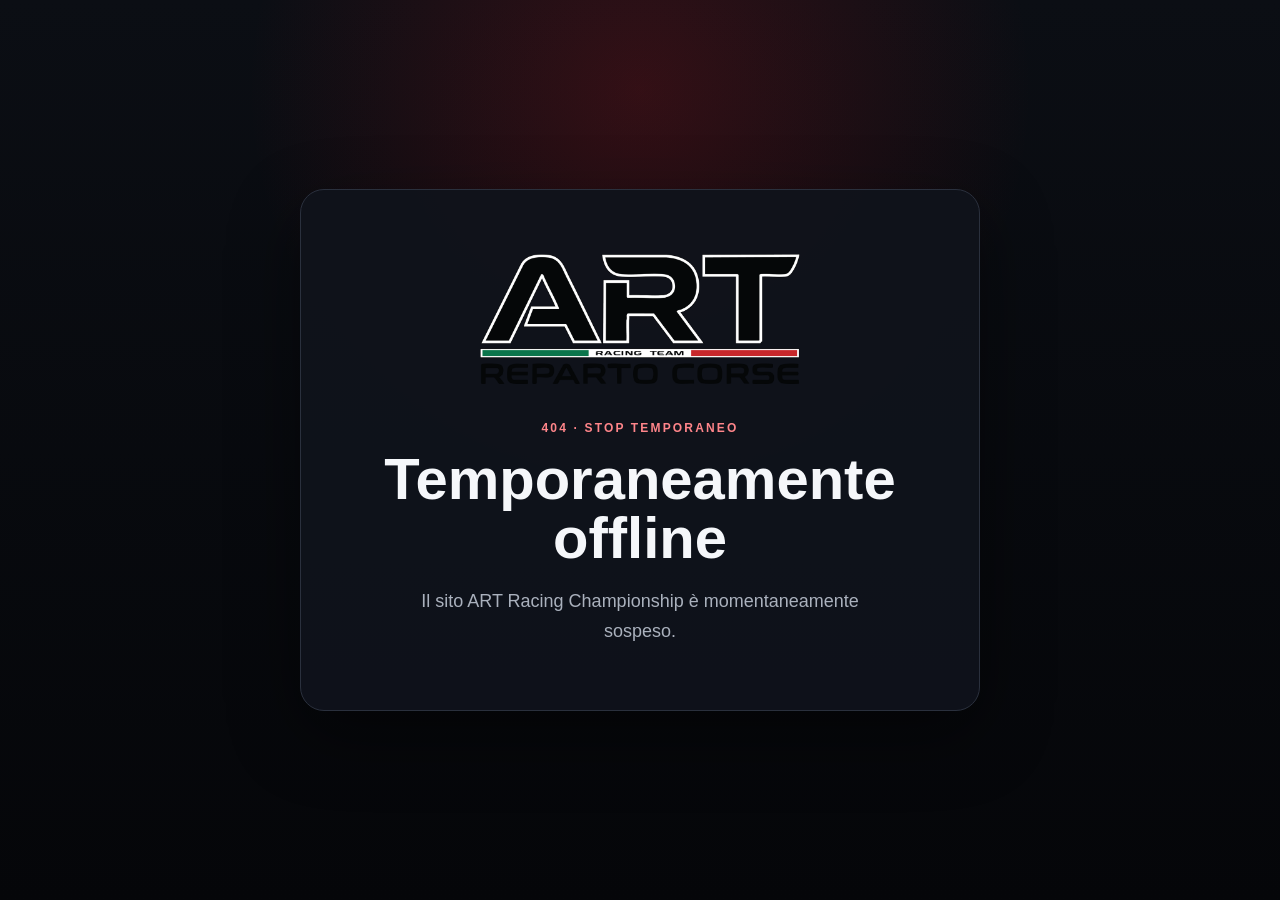
<file: index.html>
<!doctype html>
<html lang="it">
<head>
  <meta charset="UTF-8">
  <meta name="viewport" content="width=device-width,initial-scale=1,viewport-fit=cover">
  <meta name="theme-color" content="#07090d">
  <meta name="robots" content="noindex,nofollow">
  <meta name="apple-mobile-web-app-capable" content="yes">
  <meta name="apple-mobile-web-app-status-bar-style" content="black-translucent">
  <meta name="apple-mobile-web-app-title" content="ART Racing">
  <title>ART Racing Championship</title>
  <link rel="manifest" href="manifest.webmanifest">
  <link rel="apple-touch-icon" href="assets/apple-touch-icon.png">
  <link rel="icon" type="image/png" sizes="32x32" href="assets/favicon-32.png">
  <style>
    :root{color-scheme:dark;--text:#f5f7fa;--muted:#aab1bd}
    *{box-sizing:border-box}
    html,body{margin:0;min-height:100%;background:#07090d;color:var(--text);font-family:Inter,Segoe UI,Arial,sans-serif}
    body{min-height:100vh;display:grid;place-items:center;padding:24px;background:radial-gradient(circle at 50% 10%,rgba(215,25,32,.2),transparent 38%),linear-gradient(180deg,#0b0e14,#050609)}
    #site-stop{width:min(680px,100%);text-align:center;padding:clamp(28px,7vw,64px);border:1px solid #2a303d;border-radius:24px;background:rgba(15,19,27,.94);box-shadow:0 24px 70px rgba(0,0,0,.45)}
    img{display:block;width:min(320px,80%);height:auto;margin:0 auto 34px}.code{display:inline-block;margin-bottom:14px;color:#ff858a;font-size:12px;font-weight:900;letter-spacing:.18em}
    h1{margin:0;font-size:clamp(32px,8vw,58px);line-height:1.02}p{margin:20px auto 0;max-width:500px;color:var(--muted);font-size:clamp(15px,3vw,18px);line-height:1.65}
    @media(max-width:520px){body{padding:16px}#site-stop{padding:34px 22px;border-radius:18px}img{margin-bottom:26px}}
  </style>
</head>
<body>
  <main id="site-stop"><img src="assets/art-logo.png" alt="ART Racing Championship"><span class="code">404 · STOP TEMPORANEO</span><h1>Temporaneamente offline</h1><p>Il sito ART Racing Championship è momentaneamente sospeso.</p></main>
  <script>if("serviceWorker" in navigator)navigator.serviceWorker.register("./sw.js").catch(()=>{});</script>
</body>
</html>
</file>
<file: styles.css>
:root{--bg:#07090d;--panel:#111722;--panel2:#171e2a;--line:#2b3443;--text:#f7f8fb;--muted:#98a3b5;--red:#e3262e;--gold:#f3c94f;--green:#13a864;--blue:#2075cf}
*{box-sizing:border-box}html{background:var(--bg)}body{margin:0;font-family:Inter,system-ui,-apple-system,Segoe UI,Arial,sans-serif;background:radial-gradient(circle at 80% 0%,rgba(227,38,46,.15),transparent 32%),linear-gradient(180deg,#07090d,#0c1017);color:var(--text);min-height:100vh}a{color:inherit}
.shell{display:grid;grid-template-columns:245px 1fr;min-height:100vh}.sidebar{position:sticky;top:0;height:100vh;background:rgba(5,7,11,.97);border-right:1px solid var(--line);padding:20px 16px}.brand{text-align:center;border-bottom:1px solid var(--line);padding-bottom:18px;margin-bottom:18px}.brand img{max-width:205px;max-height:92px;object-fit:contain}.brand small{display:block;color:var(--muted);margin-top:8px;letter-spacing:.05em}
.nav{display:grid;gap:6px}.nav button,.nav a{border:0;background:transparent;color:var(--muted);text-decoration:none;text-align:left;padding:12px 13px;border-radius:11px;font:inherit;cursor:pointer}.nav button:hover,.nav button.active,.nav a:hover{color:white;background:var(--panel)}.nav button.active{box-shadow:inset 3px 0 0 var(--red)}
main{padding:28px;min-width:0}.page{display:none}.page.active{display:block}.topbar{display:flex;justify-content:space-between;align-items:flex-start;gap:15px;margin-bottom:22px}.topbar h1{margin:0;font-size:30px}.topbar p{margin:6px 0 0;color:var(--muted)}.season{border:1px solid rgba(227,38,46,.5);background:rgba(227,38,46,.12);padding:9px 12px;border-radius:999px;font-weight:900;font-size:12px}
.hero{border:1px solid var(--line);border-radius:20px;padding:24px;background:linear-gradient(135deg,rgba(227,38,46,.28),rgba(17,23,34,.95));display:grid;grid-template-columns:1fr auto;gap:20px;align-items:center;margin-bottom:18px}.hero h2{margin:0 0 8px;font-size:30px}.hero p{margin:0;color:#d5dbe5}.countbox{border:1px solid rgba(255,255,255,.12);border-radius:15px;padding:15px;background:rgba(0,0,0,.22);min-width:240px}.countbox small{color:var(--muted)}.countbox strong{display:block;font-size:23px;margin:4px 0}.countdown{display:flex;gap:7px;margin-top:10px}.countdown span{flex:1;background:rgba(0,0,0,.3);border-radius:8px;padding:7px;text-align:center;font-weight:900}.countdown small{display:block;font-size:8px;text-transform:uppercase}
.kpis{display:grid;grid-template-columns:repeat(4,1fr);gap:12px;margin-bottom:18px}.card{background:linear-gradient(180deg,var(--panel),#0e131c);border:1px solid var(--line);border-radius:16px;padding:17px}.card h3,.card h4{margin-top:0}.kpi-label{font-size:11px;color:var(--muted);font-weight:800;letter-spacing:.08em}.kpi-value{font-size:29px;font-weight:950;margin-top:5px}
.grid2{display:grid;grid-template-columns:1.4fr 1fr;gap:15px}.section-head{display:flex;justify-content:space-between;align-items:center;gap:10px;margin-bottom:12px}.section-head h2,.section-head h3{margin:0}.pill{font-size:10px;font-weight:900;padding:6px 9px;border:1px solid var(--line);border-radius:999px;color:var(--muted)}.pill.red{background:var(--red);border-color:var(--red);color:#fff}
table{width:100%;border-collapse:collapse}th,td{padding:11px 8px;border-bottom:1px solid var(--line);text-align:left}th{font-size:10px;color:var(--muted);text-transform:uppercase;letter-spacing:.06em}td{font-size:13px}.pts{color:var(--gold);font-weight:900}.race-number{display:inline-grid;place-items:center;min-width:37px;height:29px;padding:0 7px;border:1px solid var(--line);border-radius:8px;background:#0b1017;font-weight:950;font-style:italic;margin-right:7px;box-shadow:inset 3px 0 0 var(--team,#596474)}
.team-dot{width:9px;height:9px;border-radius:50%;display:inline-block;margin-right:7px;border:1px solid rgba(255,255,255,.35)}.team-Ferrari{background:#e10600}.team-Porsche{background:#1f6ed4}.team-Nissan{background:#ffd400}.team-Toyota{background:#fff}.team-Mercedes{background:#3b424c}.team-none{background:#596474}
.category-badge{display:inline-grid;place-items:center;width:28px;height:28px;border-radius:8px;font-size:12px;font-weight:950;margin-left:7px}.category-badge.master{background:linear-gradient(135deg,#f0bf37,#886714);color:#111}.category-badge.junior{background:linear-gradient(135deg,#3d8ee8,#154d8b);color:white}
.tabs{display:flex;gap:8px;flex-wrap:wrap;margin-bottom:13px}.tab{border:1px solid var(--line);border-radius:9px;background:#0c1119;color:var(--muted);padding:8px 11px;cursor:pointer;font-weight:800}.tab.active{background:var(--red);border-color:var(--red);color:#fff}
.driver-grid{display:grid;grid-template-columns:repeat(3,minmax(0,1fr));gap:13px}.driver-card{border-left:4px solid var(--team,#596474)}.driver-head{display:flex;gap:10px;align-items:flex-start}.driver-head h3{margin:1px 0 3px}.driver-head p{margin:2px 0;color:var(--muted);font-size:12px}.driver-stats{display:grid;grid-template-columns:repeat(2,1fr);gap:8px;margin-top:13px}.driver-stat{border:1px solid var(--line);background:rgba(255,255,255,.025);padding:9px;border-radius:10px}.driver-stat span{display:block;font-size:9px;color:var(--muted);text-transform:uppercase}.driver-stat strong{font-size:18px}
.races{display:grid;gap:13px}.race-card{border:1px solid var(--line);background:linear-gradient(180deg,#151b25,#0e131b);border-radius:16px;padding:17px;position:relative}.race-card.next{border-color:rgba(227,38,46,.9);box-shadow:0 0 0 1px rgba(227,38,46,.25)}.race-top{display:flex;justify-content:space-between;gap:12px}.race-top h3{margin:0;font-size:19px}.race-tag{font-size:10px;font-weight:900;border:1px solid #316f50;background:#0c2c1d;color:#8de6b2;border-radius:9px;padding:7px 9px;height:max-content}.race-meta{margin:7px 0 13px;color:var(--muted);font-size:13px}.race-specs{display:grid;grid-template-columns:repeat(4,1fr);gap:8px;margin-bottom:12px}.spec{border:1px solid var(--line);border-radius:10px;padding:9px;background:rgba(255,255,255,.025)}.spec span{font-size:9px;color:var(--muted);text-transform:uppercase;display:block}.spec b{font-size:13px}.weather{display:inline-flex;padding:6px 9px;border-radius:8px;background:#17283a;border:1px solid #28445e;font-size:11px;color:#9cccf6;font-weight:800}.race-link{display:inline-flex;margin-top:10px;text-decoration:none;border:1px solid rgba(227,38,46,.45);background:rgba(227,38,46,.08);padding:9px 12px;border-radius:9px;font-size:12px;font-weight:900}.race-link:hover{background:rgba(227,38,46,.2)}
.rules{display:grid;gap:15px}.rule-section{border:1px solid var(--line);border-radius:15px;background:var(--panel);padding:18px}.rule-section h2{font-size:18px;margin:0 0 10px}.rule-section p,.rule-section li{color:#c7ced9;line-height:1.55}.cars{display:grid;grid-template-columns:1fr 1fr;gap:15px}.car-list{border:1px solid var(--line);border-radius:13px;padding:15px;background:#0e141d}.car-list h3{margin:0 0 10px;color:#fff}.car-list li{margin-bottom:6px}
.footer{margin-top:25px;border-top:1px solid var(--line);padding-top:16px;color:var(--muted);font-size:11px;text-align:center}
.mobile-nav{display:none}
@media(max-width:1050px){.kpis{grid-template-columns:repeat(2,1fr)}.grid2{grid-template-columns:1fr}.driver-grid{grid-template-columns:repeat(2,1fr)}.race-specs{grid-template-columns:repeat(2,1fr)}}
@media(max-width:760px){.shell{display:block}.sidebar{display:none}main{padding:18px 14px 82px}.topbar{margin-top:4px}.topbar h1{font-size:25px}.hero{grid-template-columns:1fr}.countbox{min-width:0}.driver-grid{grid-template-columns:1fr}.cars{grid-template-columns:1fr}.mobile-nav{display:flex;position:fixed;z-index:100;bottom:0;left:0;right:0;height:64px;background:rgba(7,9,13,.96);backdrop-filter:blur(12px);border-top:1px solid var(--line);justify-content:space-around;align-items:center;padding:6px}.mobile-nav button,.mobile-nav a{background:none;border:0;color:var(--muted);text-decoration:none;font-size:10px;text-align:center}.mobile-nav b{display:block;font-size:18px;color:#e7eaf0;margin-bottom:2px}.mobile-nav .active{color:white}.mobile-nav .active b{color:var(--red)}}
@media(max-width:760px){.grid2>*{min-width:0}.grid2 .card{overflow:hidden}#dashRanking{overflow-x:auto}}
@media(max-width:520px){.kpis{grid-template-columns:1fr}.race-specs{grid-template-columns:repeat(2,1fr)}.season{display:none}#dashRanking th:nth-child(5),#dashRanking td:nth-child(5),#generalRanking th:nth-child(5),#generalRanking td:nth-child(5),#gr3Ranking th:nth-child(5),#gr3Ranking td:nth-child(5),#gr4Ranking th:nth-child(5),#gr4Ranking td:nth-child(5){display:none}}


/* v4 mobile + driver detail */
.mobile-brand{display:none}
.nav-icon{width:22px;height:22px;display:block;margin:0 auto 3px;stroke:currentColor;fill:none;stroke-width:1.9;stroke-linecap:round;stroke-linejoin:round}
.driver-card{cursor:pointer;transition:transform .18s ease,border-color .18s ease,box-shadow .18s ease}
.driver-card:hover{transform:translateY(-2px);border-color:#465166;box-shadow:0 12px 28px rgba(0,0,0,.18)}
.driver-card .open-driver{display:inline-flex;margin-top:12px;font-size:11px;font-weight:900;color:#fff;text-decoration:none;padding:8px 10px;border:1px solid rgba(227,38,46,.42);border-radius:9px;background:rgba(227,38,46,.08)}
.driver-card .open-driver:hover{background:rgba(227,38,46,.18)}
.driver-page{max-width:1120px;margin:auto;padding:24px}
.driver-profile-hero{border:1px solid var(--line);border-radius:20px;padding:22px;background:linear-gradient(135deg,#151c28,#0b1017);display:grid;grid-template-columns:1.15fr .85fr;gap:18px}
.driver-idblock{display:flex;gap:14px;align-items:flex-start}.driver-number-xl{min-width:88px;height:78px;border-radius:15px;border:1px solid var(--line);display:grid;place-items:center;font-size:29px;font-weight:950;font-style:italic;background:#080c12;box-shadow:inset 5px 0 0 var(--team,#596474)}
.driver-name-xl h1{margin:0;font-size:34px}.driver-name-xl p{margin:5px 0;color:var(--muted)}
.driver-summary{display:grid;grid-template-columns:repeat(2,1fr);gap:9px}.summary-card{border:1px solid var(--line);border-radius:12px;padding:12px;background:rgba(255,255,255,.025)}.summary-card span{display:block;color:var(--muted);font-size:9px;text-transform:uppercase}.summary-card strong{font-size:20px}
.driver-detail-grid{display:grid;grid-template-columns:1fr 1fr;gap:15px;margin-top:15px}.detail-card{border:1px solid var(--line);border-radius:16px;padding:17px;background:var(--panel)}.detail-card h2{font-size:18px;margin:0 0 12px}.info-list{display:grid;gap:9px}.info-row{display:flex;justify-content:space-between;gap:20px;border-bottom:1px solid var(--line);padding-bottom:8px}.info-row span{color:var(--muted)}.info-row strong{text-align:right}
.driver-results{margin-top:15px}.empty-history{border:1px dashed #3a4556;border-radius:12px;padding:30px;text-align:center;color:var(--muted)}
@media(max-width:760px){
  .mobile-brand{display:flex;align-items:center;justify-content:center;padding:8px 0 12px;margin-bottom:6px;border-bottom:1px solid var(--line)}
  .mobile-brand img{width:min(230px,68vw);height:72px;object-fit:contain}
  #dashboard .kpis{display:none}
  .topbar{margin-bottom:14px}
  .topbar p{font-size:12px}
  .mobile-nav{gap:2px}
  .mobile-nav button,.mobile-nav a{width:20%;font-size:9px;line-height:1.1}
  .mobile-nav b{display:none}
  .nav-icon{width:21px;height:21px;margin-bottom:3px}
  .driver-profile-hero{grid-template-columns:1fr}
  .driver-detail-grid{grid-template-columns:1fr}
  .driver-page{padding:14px 14px 82px}
  .driver-number-xl{min-width:72px;height:66px;font-size:24px}
  .driver-name-xl h1{font-size:27px}
}
.race-card.has-hero,.event-hero.has-hero{background-image:linear-gradient(90deg,rgba(7,9,13,.96),rgba(7,9,13,.72)),var(--race-hero);background-size:cover;background-position:center}
.discard-note{display:block;color:var(--muted);font-size:9px;font-weight:700;white-space:nowrap}.discard-summary{grid-column:1/-1;display:flex;justify-content:space-between;gap:10px;border:1px dashed rgba(243,201,79,.42);border-radius:10px;padding:9px 11px;color:var(--muted);font-size:11px}.discard-summary b{color:var(--text);margin-left:4px}.discarded-result{opacity:.68}.discarded-result td{text-decoration:line-through;text-decoration-color:rgba(243,201,79,.7)}.discard-badge{display:inline-flex;padding:3px 6px;border-radius:6px;background:rgba(243,201,79,.12);color:var(--gold);font-size:9px;font-weight:900;text-decoration:none}
@media(max-width:760px){.discard-summary{flex-direction:column;gap:5px}}
.race-card.has-hero,.event-hero.has-hero{background-image:linear-gradient(90deg,rgba(7,9,13,.96),rgba(7,9,13,.72)),var(--race-hero);background-size:cover;background-position:center}


/* v8 iOS safe-area + persistent mobile nav */
:root{--safe-top:env(safe-area-inset-top,0px);--safe-bottom:env(safe-area-inset-bottom,0px)}
@media(max-width:760px){
  body{padding-top:var(--safe-top)}
  main,.driver-page,.race-page,.lobby-page{padding-bottom:calc(82px + var(--safe-bottom))!important}
  .mobile-nav{height:calc(64px + var(--safe-bottom));padding-bottom:calc(6px + var(--safe-bottom));bottom:0}
  .mobile-nav a,.mobile-nav button{display:flex;flex-direction:column;align-items:center;justify-content:center;color:var(--muted);text-decoration:none}
  .back,.driver-page>a:first-child,.race-page>a:first-child{margin-top:10px!important;position:relative;z-index:2}
}

/* v11 circuit flags + lobby settings */
.circuit-name{display:flex;align-items:flex-start;gap:9px;min-width:0}
.circuit-flag{display:inline-block;flex:0 0 auto;font-family:"Apple Color Emoji","Segoe UI Emoji","Noto Color Emoji",sans-serif;font-size:.92em;line-height:1.2}
.race-actions{display:flex;flex-wrap:wrap;gap:8px;margin-top:10px}
.race-actions .race-link{flex:1;justify-content:center;margin-top:0;text-transform:uppercase;letter-spacing:.045em}
.race-actions .results-link{background:var(--red);border-color:var(--red);color:#fff}
.race-actions .results-link:hover{background:#fa3039;border-color:#fa3039}
.race-actions .lobby-link{background:rgba(227,38,46,.08);border-color:rgba(227,38,46,.45);color:inherit}
.race-actions .lobby-link:hover{background:rgba(227,38,46,.2);border-color:rgba(227,38,46,.45)}
.lobby-link{text-transform:uppercase;letter-spacing:.045em;background:var(--red);border-color:var(--red);color:#fff}
.lobby-link:hover{background:#fa3039;border-color:#fa3039}
.lobby-page{max-width:1120px;margin:auto;padding:24px}
.lobby-backlinks{display:flex;justify-content:space-between;gap:12px}
.lobby-hero{border:1px solid var(--line);border-radius:20px;padding:22px;background:linear-gradient(135deg,rgba(227,38,46,.23),#0b1017 58%);display:grid;grid-template-columns:1fr minmax(300px,.7fr);gap:22px;align-items:center}
.lobby-hero h1{font-size:34px;margin:7px 0}.lobby-hero p{margin:0;color:var(--muted)}
.lobby-kicker{margin-top:13px;color:var(--red);font-size:11px;font-weight:950;letter-spacing:.12em}
.lobby-summary{display:grid;grid-template-columns:repeat(2,1fr);gap:9px}
.lobby-grid{display:grid;grid-template-columns:repeat(2,minmax(0,1fr));gap:15px;margin-top:15px}
.lobby-section{border:1px solid var(--line);border-radius:16px;padding:17px;background:linear-gradient(180deg,var(--panel),#0e131c)}
.lobby-section h2{font-size:18px;margin:0}.lobby-settings{display:grid;gap:0}
.lobby-setting{display:flex;justify-content:space-between;align-items:flex-start;gap:20px;padding:10px 0;border-bottom:1px solid var(--line)}
.lobby-setting:last-child{border-bottom:0;padding-bottom:0}.lobby-setting span{color:var(--muted);font-size:12px}.lobby-setting strong{text-align:right;font-size:13px}
@media(max-width:760px){
  .circuit-name{gap:7px}.race-top h3{font-size:18px}.race-actions{display:grid;grid-template-columns:1fr}.race-actions .race-link{justify-content:center}
  .lobby-page{padding:14px}.lobby-backlinks{align-items:center}.lobby-hero{grid-template-columns:1fr;padding:18px}.lobby-hero h1{font-size:27px}.lobby-summary{grid-template-columns:repeat(2,1fr)}.lobby-grid{grid-template-columns:1fr}.lobby-setting{gap:12px}
}

/* driver search + ranking links */
.driver-search{margin:0 0 14px}.driver-search input{width:100%;border:1px solid var(--line);border-radius:11px;background:#0b1017;color:var(--text);padding:12px 14px;font:inherit;outline:none}.driver-search input:focus{border-color:var(--red);box-shadow:0 0 0 3px rgba(227,38,46,.12)}.driver-search input::placeholder{color:var(--muted)}
.driver-search-empty{border:1px dashed #3a4556;border-radius:12px;padding:30px;text-align:center;color:var(--muted)}.driver-ranking-link{display:inline-flex;align-items:center;color:inherit;text-decoration:none;border-radius:8px}.driver-ranking-link:hover,.driver-ranking-link:focus-visible{color:#fff;outline:2px solid rgba(227,38,46,.7);outline-offset:2px}
</file>
